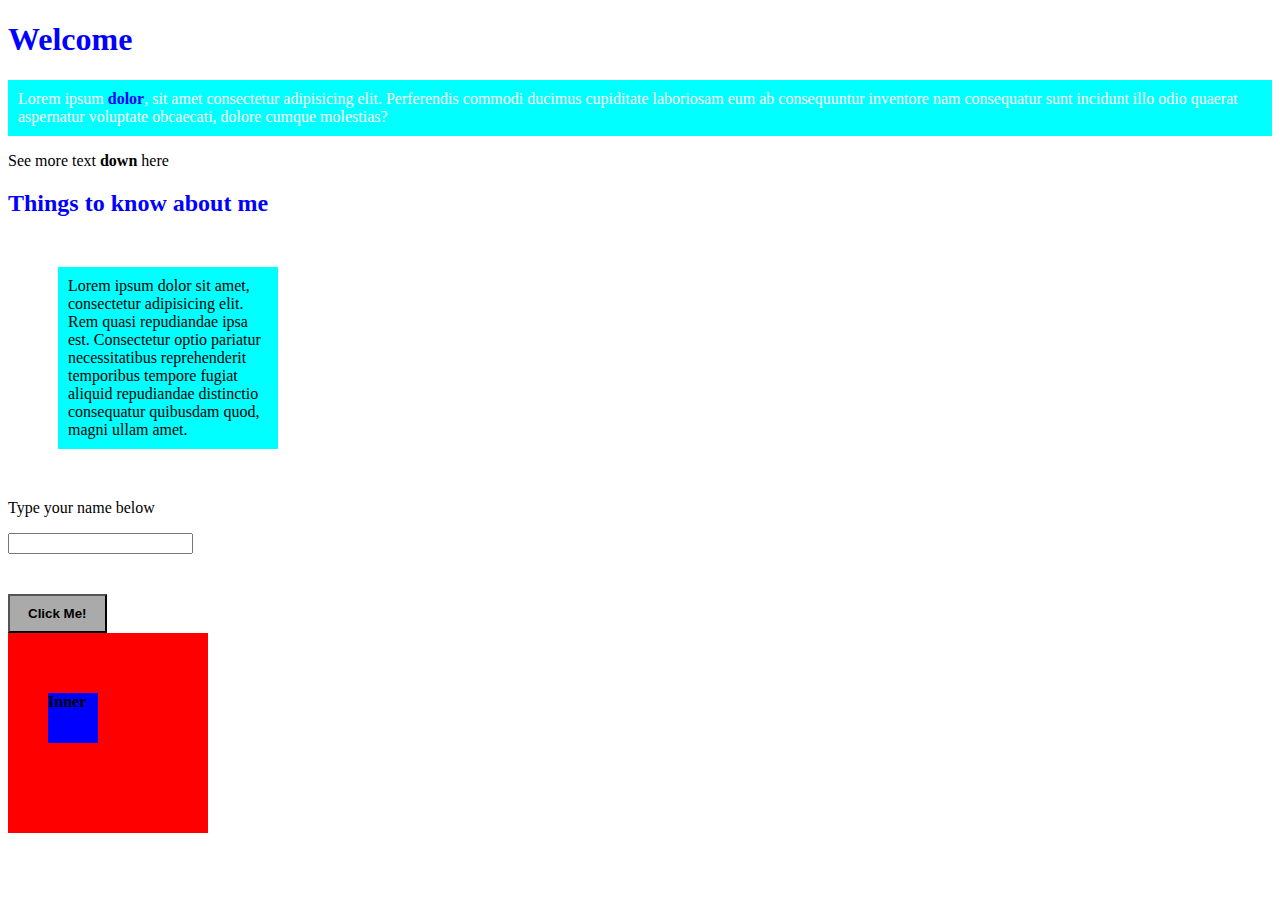
<file: index.html>
<!DOCTYPE html>
<html lang="en">
  <head>
    <meta charset="UTF-8" />
    <meta http-equiv="X-UA-Compatible" content="IE=edge" />
    <meta name="viewport" content="width=device-width, initial-scale=1.0" />
    <title>D code</title>
    <link rel="stylesheet" href="css/style.css" />
  </head>
  <body>
    <h1 class="title">Welcome</h1>
    <p class="body-text">
      Lorem ipsum <strong>dolor</strong>, sit amet consectetur adipisicing elit.
      Perferendis commodi ducimus cupiditate laboriosam eum ab consequuntur
      inventore nam consequatur sunt incidunt illo odio quaerat aspernatur
      voluptate obcaecati, dolore cumque molestias?
    </p>
    <p>See more text<strong> down</strong> here</p>
  </body>
  <h2 class="title">Things to know about me</h2>
  <p id="description">
    Lorem ipsum dolor sit amet, consectetur adipisicing elit. Rem quasi
    repudiandae ipsa est. Consectetur optio pariatur necessitatibus
    reprehenderit temporibus tempore fugiat aliquid repudiandae distinctio
    consequatur quibusdam quod, magni ullam amet.
  </p>
  <p>Type your name below</p>
  <input type="text" />
  <br />
  <button type="button">Click Me!</button>
  <div id="outer">
    <div id="inner"><strong>Inner</strong></div>
  </div>
</html>
</file>
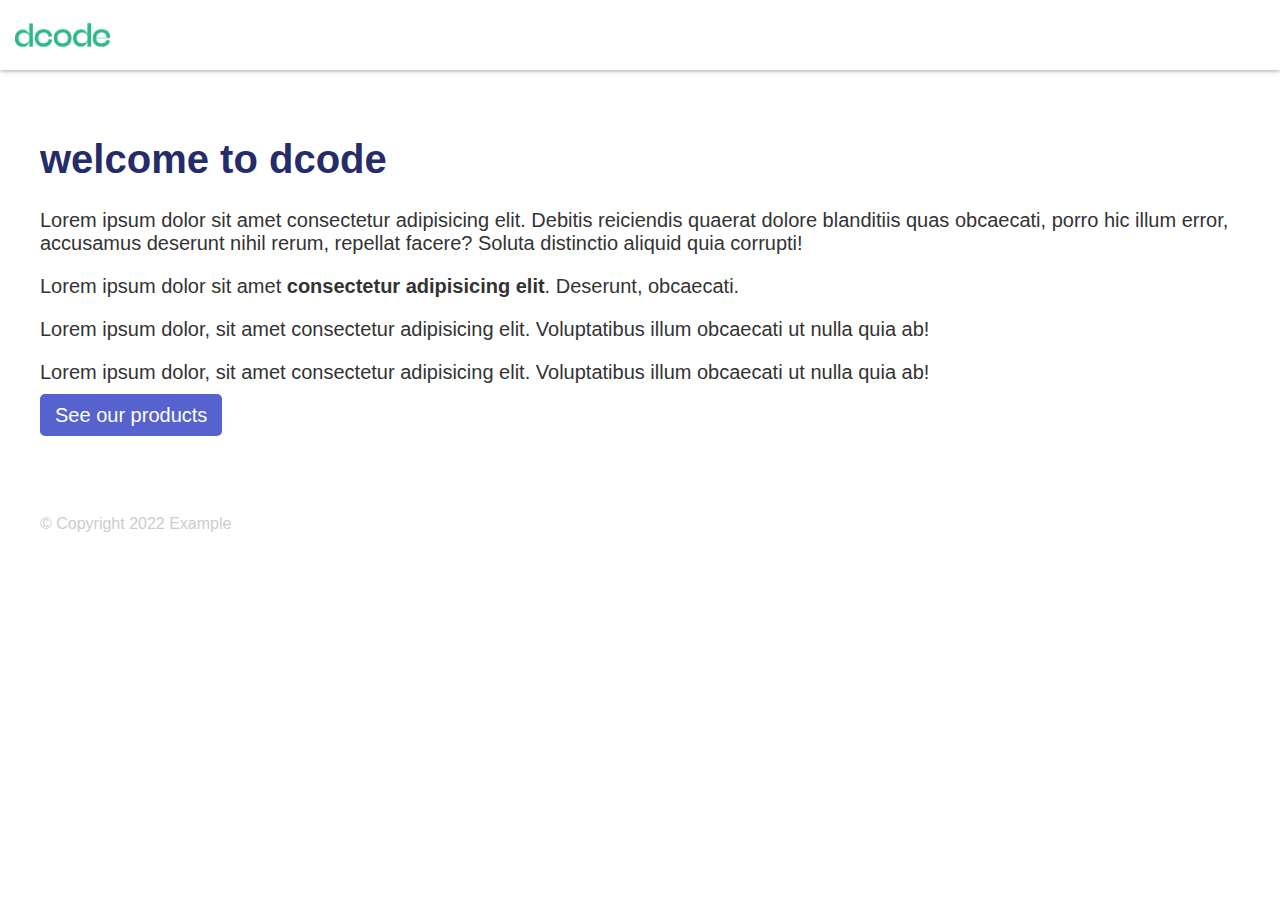
<file: web design/index.html>
<!DOCTYPE html>
<html lang="en">
  <head>
    <meta charset="UTF-8" />
    <meta http-equiv="X-UA-Compatible" content="IE=edge" />
    <meta name="viewport" content="width=device-width, initial-scale=1.0" />
    <title>D code website</title>
    <link rel="stylesheet" href="css/style.css">
  </head>
  <body>
    <header><img class="logo" src="images/Dcode_Wordmark_Green_Logo.jpg" alt=""> </header>
    <main>
      <div class="container">
        <h1 class="heading">welcome to dcode</h1>
        <p>
          Lorem ipsum dolor sit amet consectetur adipisicing elit. Debitis
          reiciendis quaerat dolore blanditiis quas obcaecati, porro hic illum
          error, accusamus deserunt nihil rerum, repellat facere? Soluta
          distinctio aliquid quia corrupti!
          <p>Lorem ipsum dolor sit amet <strong>consectetur adipisicing elit</strong>. Deserunt, obcaecati.</p>
        </p>
       
        <p>Lorem ipsum dolor, sit amet consectetur adipisicing elit. Voluptatibus illum obcaecati ut nulla quia ab!</p>
        <p>Lorem ipsum dolor, sit amet consectetur adipisicing elit. Voluptatibus illum obcaecati ut nulla quia ab!</p>
        <a class="button" href="#">See our products</a>
      </div>
    </main>
    <footer>
        <div class="container">
           <p> &copy; Copyright 2022 Example</p>
        </div>
    </footer>
  </body>
</html>
</file>
<file: css/style.css>
.body-text strong {
  color: blue;
}
.body-text {
  background: cyan;
  color: white;
  padding: 10px;
}
.title {
  color: blue;
}
#description {
  margin: 50px;
  padding: 10px;
  background: cyan;
  width: 200px;
}
.title:hover {
  background: white;
  color: black;
}
input:focus {
  background: #333;
}
button {
  margin-top: 40px;
  padding: 10px 18px;
  background: #aaa;
  font-weight: bold;
  transition: background 0.5s, color 3s;
}
button:hover {
  background: red;
  color: white;
}
#outer {
  background: red;
  width: 200px;
  height: 200px;
  position: relative;
}
#inner {
  background: blue;
  width: 50px;
  height: 50px;
  position: absolute;
  top: 60px;
  left: 40px;
}
</file>
<file: web design/css/style.css>
body {
  margin: 0;
  font-family: sans-serif;
}
header {
  position: fixed;
  top: 0;
  left: 0;
  height: 70px;
  width: 100%;
  background-color: white;
  box-shadow: 0 0 5px rgba(0, 0, 0, 0.5);
}

.logo {
  height: 100%;
  padding: 10px 15px;
  box-sizing: border-box;
}
main {
  margin-top: 70px;
  font-size: 20px;
  color: #333;
}
.container {
  padding: 2em;
  max-width: 1200px;
  margin: 0 auto;
}
.heading {
  color: #252c6a;
}
.button {
  background: #5662ce;
  color: white;
  text-decoration: none;
  padding: 10px 15px;
  border-radius: 5px;
  transition: background 0.5s;
}
.button:hover {
  background: #252c6a;
}
footer p {
  color: #ccc;
}
</file>
